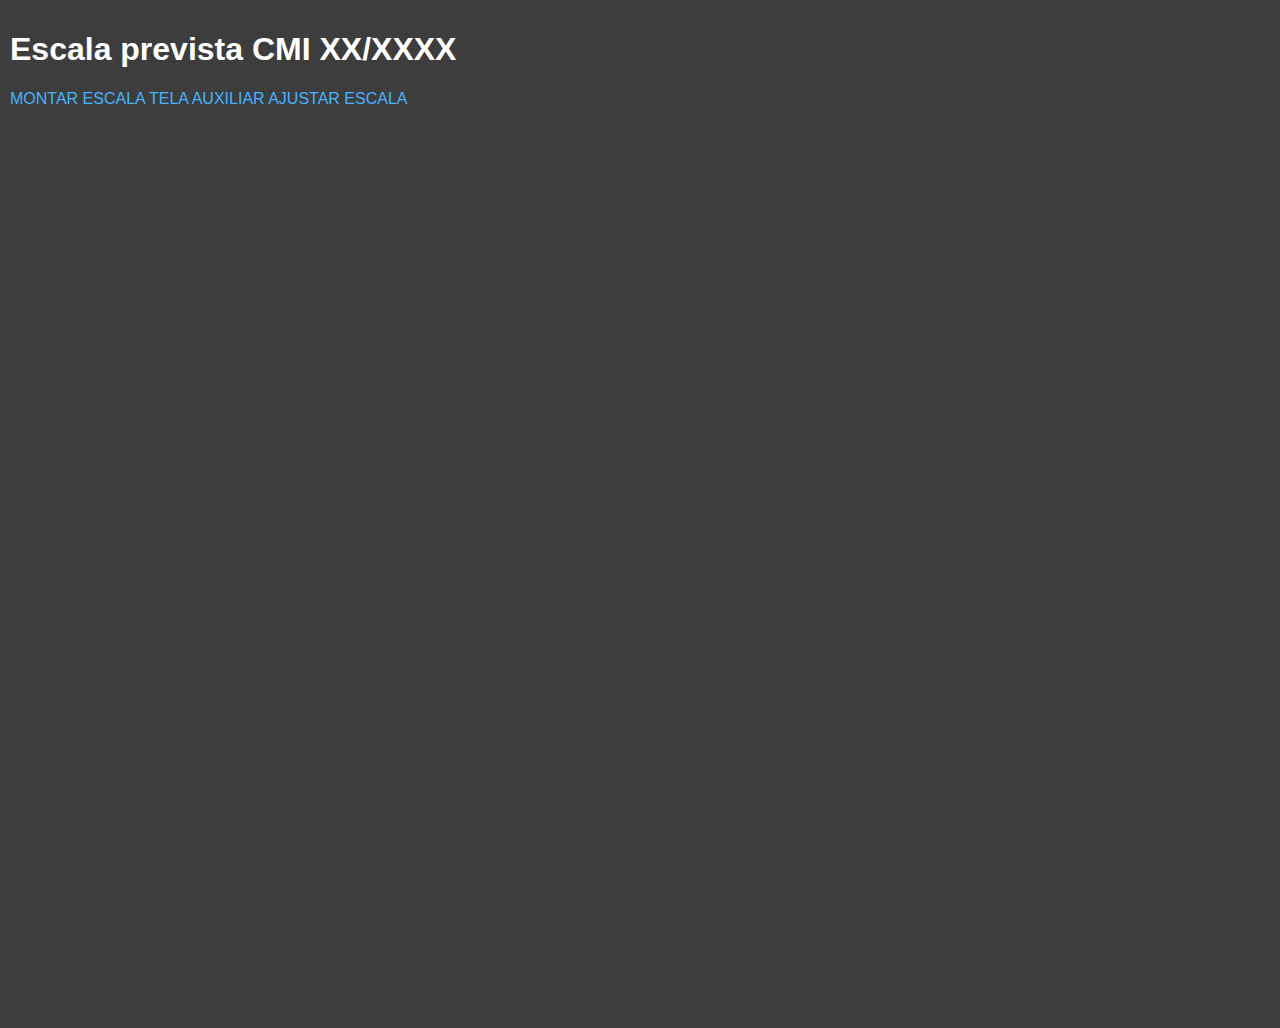
<file: index.html>
﻿<!DOCTYPE html>
<html>
<head>
    <script src="https://ajax.googleapis.com/ajax/libs/jquery/2.1.3/jquery.min.js"></script>
    <script src="scripts/jquery-ui-1.9.2.custom.min.js"></script>    
    <script src="scripts/ip.grid.js"></script>
    <script src="scripts/scripts.js"></script>

    <link href="css/ip.grid.css" rel="stylesheet" />

     <style>
        body {
            font-family: Arial;
            color: white;
            background-color: #3d3d3d;
            margin: 0;
            padding: 10px;
            position:relative;
        }

        a { color:#46b3ff; text-decoration:dotted; }

        .gridContainer {

            position:relative;
            width:100%;
            height:910px;
        }

        #demo {

            width:100%;
            height:100%;
        }
    </style>

    <title>CIMAESC</title>

</head>
<body>
    <h1 id='h1Titulo'>Escala prevista CMI XX/XXXX</h1>
    <a href="javascript:montaEscala()">MONTAR ESCALA</a>
    <a href="javascript:openTelaAux()">TELA AUXILIAR</a>
    <a href="javascript:montaEscala('legenda', true)">AJUSTAR ESCALA</a>
    <div class="gridContainer">
        <div id="demo"></div>
    </div>
</body>
</html>
</file>
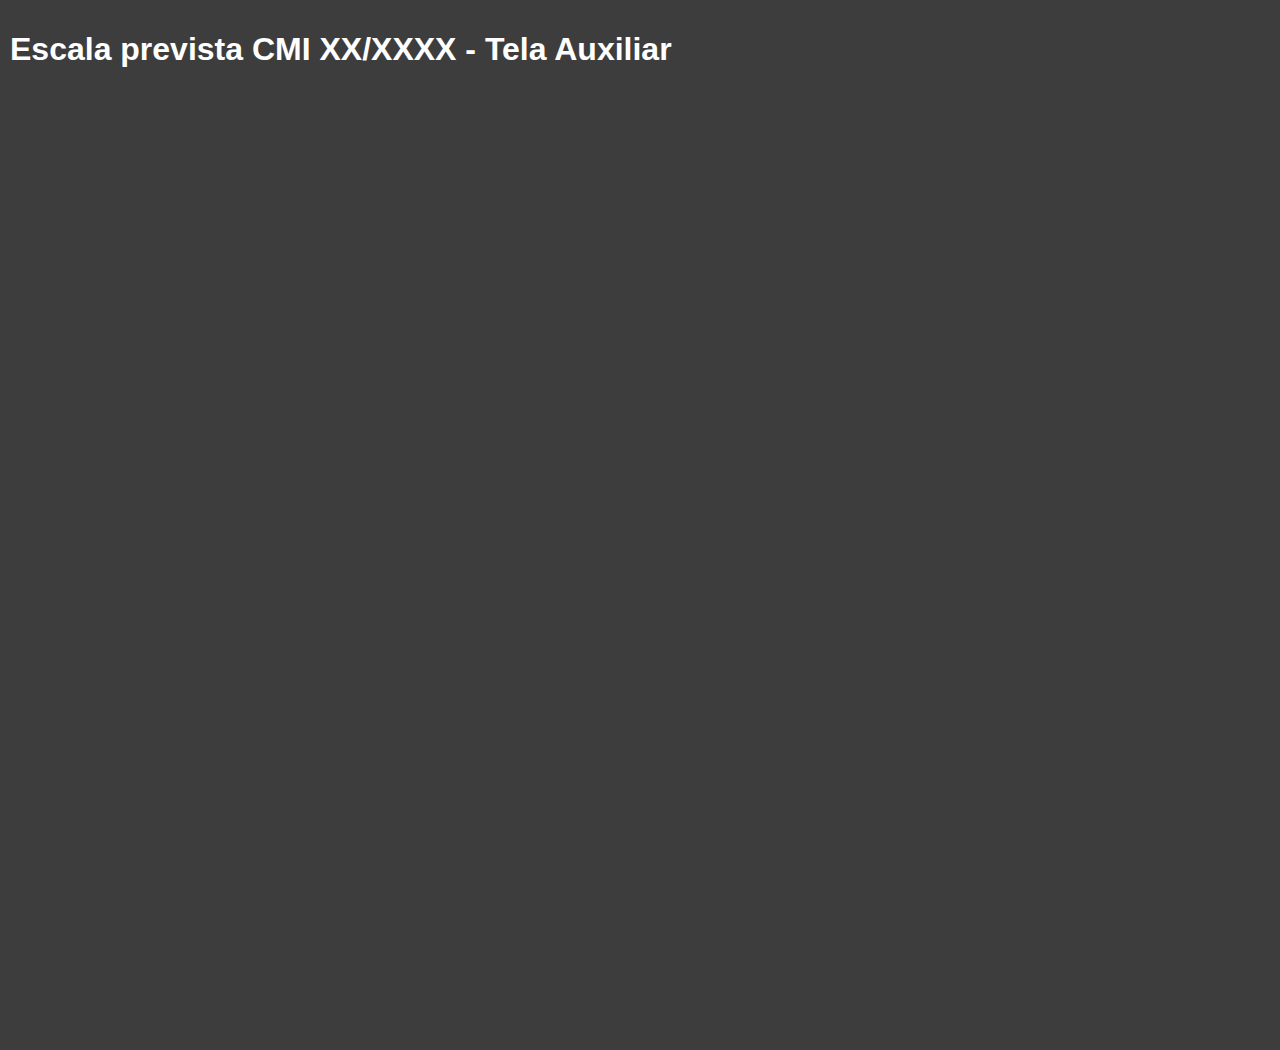
<file: tela-aux.html>
﻿<!DOCTYPE html>
<html>
<head>
    <script src="https://ajax.googleapis.com/ajax/libs/jquery/2.1.3/jquery.min.js"></script>
    <script src="scripts/jquery-ui-1.9.2.custom.min.js"></script>    
    <script src="scripts/ip.grid.js"></script>
    <script src="scripts/scripts-aux.js"></script>

    <link href="css/ip.grid.css" rel="stylesheet" />

     <style>
        body {
            font-family: Arial;
            color: white;
            background-color: #3d3d3d;
            margin: 0;
            padding: 10px;
            position:relative;
        }

        a { color:#46b3ff; text-decoration:dotted; }

        .gridContainer {

            position:relative;
            width:100%;
            height:950px;
        }

        #demo {

            width:100%;
            height:100%;
        }
    </style>

    <title>CIMAESC - Aux</title>

</head>
<body>
    <h1 id='h1Titulo'>Escala prevista CMI XX/XXXX - Tela Auxiliar</h1>
    <div class="gridContainer">
        <div id="demo"></div>
    </div>
</body>
</html>
</file>
<file: css/ip.grid.css>
﻿.ip_grid_sheet {
    overflow:hidden;
    position:relative;
    cursor:default;
    width:100%;
    height:100%;
}
.ip_grid_quadrant {
    position:relative;    
    padding:0px;
    white-space:nowrap;
    overflow:visible;
    font-family:Verdana;
    font-size:11px;
    background-color:#393939;
}
.ip_grid_container {

    top:0px;
    left:0px;
    position:relative;
    overflow:hidden;
    padding:0px;
    background-color:#393939;
    width:400px;
}
.ip_grid {
    
    color:#5d5d5d;
    font-size:8pt;
    font-weight:lighter;
    border-bottom:none;
    border-right:solid 1px #d8d8d8;
    border-left:none;
    border-top:none;
    background-color:#393939;
    position:relative;
    table-layout:fixed;
    overflow:hidden;
    width:0px;
    border-collapse:separate;
    border-spacing:0px;
    cursor:default;
    /*height:0px;*/
}


/* --- FX BAR -------------------------------------------------------------------------------------------------------------------------------------*/
.ip_grid_fbar {
        
    
    background-color:#2a2a2a;
    position:relative;
    cursor:text;
    width:100%;
    text-align:left;
    vertical-align:middle;
    white-space:nowrap;
    font-size:11pt;
    color:white;
}
.ip_grid_fbar_f {
        
    color:#46b3ff;
    font-style:italic;
    position:relative;
    font-family:'Times New Roman';
    font-size:12pt;

}
.ip_grid_fbar_x {
        
    color:#46b3ff;
    font-size:8pt;
}
.ip_grid_fbar_title {
    position:absolute;
    left:0px;
    text-align:center;
    width:60px;
}
.ip_grid_fbar_text {

    background:inherit;
    position:relative;
    left:60px;
    line-height:inherit;
    width:100%;
    min-width:1em;
    white-space:nowrap;
    text-align:left;
    /*background-color:red;*/
    

}


.ip_grid_columnSelectorRow {
}
.ip_grid_columnSelectorCell {

    border-right:solid 1px #d8d8d8;
    border-top:solid 1px #d8d8d8;
    border-left:none;
    overflow:hidden;
    position:relative;  
    background-color:#e5e5e5;
    text-align:center;
    vertical-align:middle;
    max-height:inherit;    
    padding:0px;
    margin:0px;    
    cursor:default;
    font-weight:lighter;

}
.ip_grid_columnSelectorCell.q1 {
    border-bottom:solid 1px #d8d8d8;
}
.ip_grid_columnSelectorCell.q2 {
    border-bottom:solid 1px #d8d8d8;
}
.ip_grid_columnSelectorCell.q3 {
    border-bottom:solid 1px #d8d8d8;
}
.ip_grid_columnSelectorCell.q4 {
    border-bottom:solid 1px #d8d8d8;
}

.ip_grid_columnSelectorCell.selected {
    background-color:#d8d8d8;

}
.ip_grid_columnSelectorCellCorner {

        
     border-bottom:solid 1px #d8d8d8;
    overflow:hidden;
    position:relative;    
    background-color:#e5e5e5;
    text-align:center;
    vertical-align:middle;
    max-height:inherit;    
    padding:0px;
    margin:0px;
    z-index:0;    
    width:50px;
}
.ip_grid_columnSelectorCellCorner.q1 {
    border-right:solid 1px #d8d8d8;
    border-bottom:solid 1px #d8d8d8;
}
.ip_grid_columnSelectorCellCorner.q2 {

}
.ip_grid_columnSelectorCellCorner.q3 {
    border-right:solid 1px #d8d8d8;
}
.ip_grid_columnSelectorCellCorner.q4 {
  
}
.ip_grid_columnSelectorCellCorner.selected {
    /*background-color:#ccf08c;*/
}

.ip_grid_row {
    overflow:hidden; 
    position:relative;      
}
.ip_grid_rowSelecterCell {

    font-weight:lighter;
    overflow:hidden;
    position:relative;    
    background-color:#e5e5e5;
    text-align:center;
    vertical-align:middle;
    max-height:inherit;
    height:inherit;
    padding:0px;    
    margin:0px;
    z-index:0;
    cursor:default;

}
.ip_grid_rowSelecterCell.q1 {

    border-bottom:solid 1px #d8d8d8;
    border-left:solid 1px #d8d8d8;
    border-top:none;
    border-right:solid 1px #d8d8d8; 

}
.ip_grid_rowSelecterCell.q2 {
    border-bottom:solid 1px #d8d8d8;
}
.ip_grid_rowSelecterCell.q3 {
    border-bottom:solid 1px #d8d8d8;
    border-left:solid 1px #d8d8d8;
    border-top:none;
    border-right:solid 1px #d8d8d8;
}
.ip_grid_rowSelecterCell.q4 {

    border-bottom:solid 1px #d8d8d8;
    
    
}

.ip_grid_rowSelecterCell.selected {
    background-color:#d8d8d8;
}
.ip_grid_rowGroup {  background-color:lavender; }


/* --- CELL -------------------------------------------------------------------------------------------------------------------------------------*/

.ip_grid_cell {
    /*#f1f1f1;*/

    font-family:Verdana;
    font-size:11px;
    border-collapse:collapse;
    /*border:solid 1px red;*/
    border-bottom:solid 1px #e5e5e5;
    border-right:solid 1px #e5e5e5;
    border-top:none;
    border-left:none;
    overflow:visible;
    position:relative;    
    background-color:white;
    text-align:center;
    vertical-align:middle;
    max-height:inherit; 
    height:inherit;       
    padding:0px;
    margin:0px;
    /*z-index:1; WARNING: applying z-index here will prevent cell borders from working */ 

}
.ip_grid_cell_outerContent {

    position:relative;
    /*overflow:hidden;*/
    padding:0px;
    margin:0px;      
    max-height:inherit;    
    visibility:inherit;
    text-align:inherit;
    text-decoration:inherit;

}
.ip_grid_cell_innerContent {
    
    background-color:transparent;
    /*white-space:nowrap;*/
    padding:0px;
    margin:4px;
    display:inline-block;
    visibility:inherit;
    text-decoration:inherit;
}
.ip_grid_cell_loading {

    border-bottom:dashed 1px #b4b4b4;
    border-right:dashed 1px #b4b4b4;

    background-color:#d8d8d8;
    /*background: transparent;  
    background: linear-gradient(45deg, #000000 25%, #6bcaf1 25%, #6bcaf1 50%, #000000 50%, #000000 75%, #6bcaf1 75%, #6bcaf1);
    background-size:2px 2px;*/
}
.ip_grid_cell_hideIcon {

    position:absolute;
    width:0px;
    height:0px;
    line-height:0px;
    border-top:solid 8px;
    border-bottom:solid 8px;
    border-left:solid 8px;
    border-right:solid 8px;
    border-color:#ff46d1;
    z-index:3; /*must be higher than range selector*/

}
.ip_grid_cell_hideIcon.top {
    
    border-bottom-color:transparent;
    border-right-color:transparent;
    border-left-color:transparent;  
    left:0px; 
    top:0px;

}
.ip_grid_cell_hideIcon.left { 
    
    border-bottom-color:transparent;
    border-right-color:transparent;
    border-top-color:transparent;  
    left: 0px; 
    top:0px;

}
.ip_grid_cell_error {
    background-color:#ffeeee;
    color:red;

}

.ip_grid_cell_groupIcon {
        
    position:absolute;       
    color:white;
    font-weight:bold;
    font-family: 'Times New Roman';
    font-size:10pt;
    height:15px;
    line-height:15px;
    width:15px;
    background-color:#ff9200;
    z-index:4;
    left:4px;
    top:5px;
    padding:0px; /*1px 1px 0px 0px;*/
    margin:0px;
    border-radius:3px;
    overflow:hidden;
    vertical-align:top;
    text-align:center;

}
.ip_grid_cell_groupIcon.expanded {  background-color:#e5e5e5; color:black;   }
.ip_grid_cell_groupIcon.collapsed {  background-color:black;    }

.ip_grid_cell_dropdownIconContainer {
    cursor:pointer;
    background-color:white;
    position:absolute;
    top:0px;
    right:0px;
    margin:4px 4px 0px 0px;
    width:16px;
    height:16px;
    background-color:white;
    border-radius:10px;
    color:#c8c8c8;  
    -webkit-transition: all 0.3s ease;
    -moz-transition: all 0.3s ease;
    -o-transition: all 0.3s ease;
    transition: all 0.3s ease;
    color:#d9d9d9;
}
.ip_grid_cell_dropdownIconContainer:hover {
    /*box-shadow:0px 0px 6px 1px #b0b0b0;*/
    background-color:#ff9446;
    -webkit-transition: all 0.3s ease;
    -moz-transition: all 0.3s ease;
    -o-transition: all 0.3s ease;
    transition: all 0.3s ease;
    color:#2a2a2a;
}
.ip_grid_cell_dropdownIcon {
    
    position:absolute;
    color:inherit;  
    border-top: 5px solid;
    border-left: 5px solid;
    border-right: 5px solid;
    border-bottom: 5px solid;
    border-bottom-color:transparent;
    border-right-color:transparent;
    border-left-color:transparent;
    width:0px;
    height:0px;
    left:3px;
    top:6px;
    /*margin:4px 4px;*/


}

.ip_grid_cell_gantt {
    width:100%;
    height:11px;    
    position:absolute;    

    left:0px;
    top:0px;    

    border-top:solid 1px #c3d825;
    border-bottom:solid 1px #c3d825;
    background: #e6f0a3; /* Old browsers */
    background: -moz-linear-gradient(top,  #e6f0a3 0%, #d2e638 50%, #c3d825 51%, #dbf043 100%); /* FF3.6+ */
    background: -webkit-gradient(linear, left top, left bottom, color-stop(0%,#e6f0a3), color-stop(50%,#d2e638), color-stop(51%,#c3d825), color-stop(100%,#dbf043)); /* Chrome,Safari4+ */
    background: -webkit-linear-gradient(top,  #e6f0a3 0%,#d2e638 50%,#c3d825 51%,#dbf043 100%); /* Chrome10+,Safari5.1+ */
    background: -o-linear-gradient(top,  #e6f0a3 0%,#d2e638 50%,#c3d825 51%,#dbf043 100%); /* Opera 11.10+ */
    background: -ms-linear-gradient(top,  #e6f0a3 0%,#d2e638 50%,#c3d825 51%,#dbf043 100%); /* IE10+ */
    background: linear-gradient(to bottom,  #e6f0a3 0%,#d2e638 50%,#c3d825 51%,#dbf043 100%); /* W3C */
    filter: progid:DXImageTransform.Microsoft.gradient( startColorstr='#e6f0a3', endColorstr='#dbf043',GradientType=0 ); /* IE6-9 */

}
.ip_grid_cell_border {

    /*border:dashed 3px red;*/
    position:absolute;
    top:-1px;
    left:-1px;
    height:inherit;
    width:100%;
    z-index:1; /*only works if table and cells do not have z-index*/

}


.ip_grid_scrollBarContainer {

    overflow:visible;
    background-color:#393939;
    z-index:3;


}
.ip_grid_scrollBarContainer.horizontal {
       

    width:100%;
    height:10px;
    position:relative;
    top:0px;
    left: 0px; 
    background-color:#393939;


}
.ip_grid_scrollBarContainer.vertical {


    width:10px;
    height:100%;
    position:absolute;
    top:0px;
    right: 0px; 
    background-color:#393939;
}
.ip_grid_scrollBar_innerContent {

    /*top:0px;
    left:0px;*/
    width:100%;
    height:100%;
    position:relative;


}
.ip_grid_scrollBar_gadget {


    position:relative;
    background-color:#6aaddc;
    overflow:visible;

}
.ip_grid_scrollBar_gadget_scrolling {
    background-color:#ff9446;
}
.ip_grid_scrollBar_gadget.horizontal {

    height:100%;
    width:0px;
}
.ip_grid_scrollBar_gadget.vertical {

    height:0px;
    width:100%;
}
.ip_grid_scrollBar_indecator {

    display:none;
}
.ip_grid_scrollBar_indecator.vertical {

    text-align:center;
    position:relative;
    width:50px;
    padding:3px 3px 3px 3px;
    background-color:white;
    left:-60px;
    border-radius:10px 10px 10px 10px;

}


.ip_grid_gridResizeTool {
    position:absolute;
    left:0px;
    width:10px;
    height:100%;
    background-color:red;
    z-index:4;
    text-align:center;
    cursor:pointer;
    background: transparent;  
    background: linear-gradient(45deg, #222222 25%, #46b3ff 25%, #46b3ff 50%, #222222 50%, #222222 75%, #46b3ff 75%, #46b3ff);
    /*background-size:10px 10px;*/
}
.ip_grid_gridResizeTool:hover {

    background: linear-gradient(45deg, #222222 25%, #ff9446 25%, #ff9446 50%, #222222 50%, #222222 75%, #ff9446 75%, #ff9446);
    
}
.ip_grid_gridResizeTool.resizing {
     
    background: linear-gradient(45deg, #222222 25%, #ff9446 25%, #ff9446 50%, #222222 50%, #222222 75%, #ff9446 75%, #ff9446);
    box-shadow: 0px 0px 3px 0px black;
    cursor:ew-resize;
}
.ip_grid_gridResizeToolLine{
    cursor:ew-resize;
    top:100%;
    position:absolute;
    width:1px;
    height:100%;
    background-color:#ff9446;
    margin:0px  auto;
    right:0px;
    left:0px;
    display:none;
}


.ip_grid_cell_rangeHighlight {

    position:absolute;
    width:0px;
    height:0px;
    border:dashed 2px #6aaddc;
    z-index:2;
    display:none;
    top:0px;
    left:0px;
    background-color:transparent;
    pointer-events:none;


}
.ip_grid_cell_rangeHighlight_selected {

    pointer-events:none;
  
}
.ip_grid_cell_rangeHighlight_activecell {
     border:solid 2px #6aaddc;
}
.ip_grid_cell_rangeHighlight_copy {
    border-style:solid;
    border-color:#ff9446;
}
.ip_grid_cell_rangeHighlight_cut {

    border-style:dashed;
    border-color:#ff9446;

}
.ip_grid_cell_rangeHighlight_move {
    border-style:dashed;
    border-color:#ff9c00;
}
.ip_grid_cell_rangeHighlight_hoverCell {
    border:dashed 2px #00fd06;
}
.ip_grid_cell_rangeHighlight_alert {

    background: transparent;  
    background: linear-gradient(45deg, #ff0000 25%, #d00000 25%, #d00000 50%, #ff0000 50%, #ff0000 75%, #d00000 75%, #d00000);
    background-size:100px 100px;
    border:solid 2px #630000;
    /*box-shadow:#484848 0px 0px 1px;*/
    opacity:0.7;
}
.ip_grid_cell_rangeHighlight_fx {
    border-style:dashed;
    border-color:#ff9446;
    border-width:1px;
    margin-top:1px;
    margin-left:1px;    
}

.ip_grid_cell_rangeselector {

    position:absolute;
    width:0px;
    height:0px;
    border:solid 1px #6aaddc;
    z-index:2;
    display:none;
    top:0px;
    left:0px;
    background-color:transparent;
    pointer-events:none;
  
    /*box-shadow:0px 0px 5px black;*/
}
.ip_grid_cell_rangeselector_border {
    background-color:transparent;
    position:absolute;
    pointer-events:all;
    z-index:1;
    cursor:move;
}
.ip_grid_cell_rangeselector_border:hover {
    background-color:#6aaddc;
    
}
.ip_grid_cell_rangeselector_innerContent {
    width:100%;
    height:100%;
    background-color:transparent;
    opacity:0.1;
    position:absolute;
    pointer-events:none;
}
.ip_grid_cell_rangeselector_innerContent rect {
    fill: #0964a5; 
    fill-opacity: inherit;
    pointer-events:none;
}
.ip_grid_cell_rangeselector_key {
    width:6px;
    height:6px;
    background-color:#6aaddc;
    border-top:solid 1px white;
    border-left:solid 1px white;
    position:absolute;
    bottom:-4px;
    right:-4px;
    pointer-events:all;
    cursor:nwse-resize;
    z-index:1;
    
}
.ip_grid_cell_rangeselector_selected {
    pointer-events:none;
}
.ip_grid_cell_rangeselector_move {

    border:solid 1px #87ff46;
    pointer-events:none;
    opacity:0.3;



}
.ip_grid_cell_rangeselector_move svg rect {
    fill: red; 
    pointer-events:none;
}
.ip_grid_cell_rangeselector_Resize {

    border-style:dashed;

}
.ip_grid_cell_rangeselector_transparent {
    opacity:0;
}
.ip_grid_cell_rangeselector_transparent svg rect {
    opacity:0;
}

.ip_grid_columnSelectorResizeTool {
    display:none;
    position:absolute;
    height:20px;
    width:5px;
    background-color:#0096ff;
    cursor:ew-resize;
    z-index:2;
    overflow:visible;

}
.ip_grid_columnSelectorResizeLine {
    background-color: inherit;
    box-shadow:inherit;
    width: 1px;
    height: 500px;
    left: 2px;
    position: relative;
    display: none;
    
}

.ip_grid_rowSelectorResizeTool {
    display:none;
    position:absolute;
    height:5px;
    width:100%;
    background-color:#0096ff;
    cursor:ns-resize;
    z-index:2;
    overflow:visible;

}
.ip_grid_rowSelectorResizeLine {
    background-color: inherit;
    box-shadow:inherit;
    width:500px;
    height: 1px;
    top: 2px;
    position: relative;
    display: none;
    
}

.ip_grid_columnFrozenHandle {
    /*display:none;*/
    position:absolute;
    height:20px;
    width:4px;
    background-color:#6aaddc;    
    z-index:2;
    overflow:visible;
    cursor:pointer;
    display:none;

}
.ip_grid_columnFrozenHandleLine {
    background-color: inherit;
    box-shadow:inherit;
    width: 100%;
    height: 500px;
    left: 0px;
    position: relative;
    display: none;
    opacity:0.7; 
    pointer-events:none;
    display:none;
}
.ip_grid_rowFrozenHandle {

    
    /*display:none;*/
    position:absolute;
    height:4px;
    width:20px;
    background-color:#6aaddc;
    cursor:pointer;
    z-index:2;
    overflow:visible;
    display:none;
}
.ip_grid_rowFrozenHandleLine {
    background-color: inherit;
    box-shadow:inherit;
    width: 500px;
    height: 100%;
    top: 0px;
    position: relative;
    display: none;
    opacity:0.7; 
    pointer-events:none;
    display:none;
}



.ip_grid_contextButtonTool {

    position:absolute;
    width:30px;
    height:30px;
    background-color: #ff00f6;
    z-index:2;
    display:none;
    top:0px;
    left:0px;
    opacity:0.5;
    border-radius:15px 15px 15px 0px;
}
.ip_grid_contextButtonTool:hover {
    opacity:1; 
}

.ip_grid_MergedCell {

    display:none;
    z-index:0;
}

.ip_grid_EditTool {


    font:inherit;    
    color:inherit;
    vertical-align:inherit;
    text-align:inherit;
    background:#e6eff6;

    z-index:3;
    display:none;
    position:absolute;
    top:0px;
    left:0px;
    width:auto;
    height:auto;
    padding:0px;
    outline-width: 0;
    overflow:visible;


    
}
.ip_grid_EditTool_Input {

    background:inherit;
    font:inherit;    
    color:inherit;
    vertical-align:inherit;
    text-align:inherit;
    cursor:text;
    
    outline-width: 0;
    display:table-cell;
    padding-right:10px;

    width:inherit;
    height:inherit;
    line-height:inherit;

    box-shadow:0px 0px 3px 0px black;

}
.ip_grid_EditTool_Input_FX{

    color:white;
    background-color:#3d3d3d;
    font-weight:bold;
    /*border-top-right-radius:15px;
    border-bottom-right-radius:15px;*/

    
}
.ip_grid_EditTool_DropDown {

    display:none;
    background-color:white;
    z-index:1;
    text-align:left;
    overflow-x:hidden;
    overflow-y:auto;
    outline-width: 0;
    bottom:0px;    
    margin-top:1px;
    box-shadow: 0px 2px 4px 1px #b6b6b6;
    white-space:nowrap;
    
}
.ip_grid_EditTool_DropDownTable {
}
.ip_grid_EditTool_DropDownItem {

}
.ip_grid_EditTool_DropDownItem td {
    
    line-height:normal;
    white-space: nowrap;
    padding:4px;
}
.ip_grid_EditTool_DropDownItem td:last-child  {
    
    max-width:99%;
    padding-right:18px;
}
.ip_grid_EditTool_DropDownItem.Selected {
    background-color:#e5e5e5;
}
.ip_grid_EditTool_DropDownItem.filtered {
    display:none;
}
.ip_grid_EditTool_Help {

    line-height:normal;
    font-size:10pt;
    color:white;
    text-align:left;
    position:absolute;
    background-color:#2a2a2a;
    display:none;
    margin:15px 0px;
    padding:0px 10px 10px 10px;
    opacity:0.95;
    box-shadow:0px 0px 3px 0px black;
    display:none;
    z-index:3;
    /*border-radius:3px;*/
}
.ip_grid_EditTool_HelpToolTipItem {

    padding:4px;
}
.ip_grid_EditTool_HelpToolTipItem.Title {
    border-bottom:dotted 1px #515151;
}
.ip_grid_EditTool_HelpToolTipItem.Example {
    color:#87ff46;
}
.ip_grid_EditTool_HelpToolTipItem.Example span {
    color:white;
    font-weight:bold;
}



/* --- GENERIC TOOLS -------------------------------------------------------------------------------------------------------------------------------------*/

.ip_ControlBase {

    color:white;
    background-color:#515151;
    padding:5px;
    border:none; /*solid 1px black;*/

    /*border-radius:2px;*/
    
}
.ip_ControlBase::-webkit-input-placeholder {
    color:#747474;
    font-weight:bold;
    
}
.ip_ControlBase:-moz-placeholder { /* Firefox 18- */
    color:#747474;
    font-weight:bold;
}
.ip_ControlBase::-moz-placeholder {  /* Firefox 19+ */
    color:#747474;
    font-weight:bold;
}
.ip_ControlBase:-ms-input-placeholder {  
    color:#747474;
    font-weight:bold;  
}
.ip_ControlBase:focus { 
    /*box-shadow:inset 0px 0px 15px red;*/
}
.ip_TextBox {
    
    padding:8px;
    padding:8px;
    margin:0px;
    outline-width: 0;
}
.ip_TextBox.tooltip {
    color:#747474;
    font-weight:bold;
}

.ip_RadioButton {
    outline-width: 0;
    color:white;
    padding:6px;
    border:none;
    margin:0px;
    outline-width: 0;
}

.ip_Modal {
    position:fixed;
    background-color:#3d3d3d;   /*#2a2a2a*/
    border:solid 0px white;
    box-shadow:0px 0px 13px 2px #979696; /*0px 0px 30px 1px #dedede*/
    padding:30px;
    border-radius:3px;
    /*border:solid 10px #515151;*/
}
.ip_ModalTitle { 
    
    color:#46b3ff;
    margin-bottom:30px;
    font-size:18px; 
    text-transform:capitalize;
    /*font-family:Verdana;*/
    font-weight:bold;
    

}
.ip_ModalBody { font-weight:normal; margin:10px 0px; padding-bottom:40px; }
.ip_ModalButtons { text-align:center;padding:10px 0px; border-top:dotted 1px #515151;  z-index:1; position:absolute; bottom:0px; left:0px; width:100%;}
.ip_ModalButton {   
    
    padding:8px;  
    border:1px solid black;
    margin-left:10px;
    border-radius:2px;
    
}

.ip_FloatingToolbar {
    
    border:solid 1px black;
    margin:0 0px;
    opacity:0.95;
    z-index:3;
    position:absolute;
    width:150px;
    height:auto;
    box-shadow:0px 0px 5px 0px black;
    background-color:#3d3d3d;

}
.ip_FloatingToolbar.theme-dark{
	background-color:#2b2b2b;
}
.ip_FloatingToolbarHandle {

    position:relative;

    background: repeating-linear-gradient(
      45deg,
      #2b2b2b 0px,
      #2b2b2b 5px,
      #6aaddc 5px,
      #6aaddc 10px
    );

        
    /*background: transparent;  
    background: linear-gradient(45deg, #2b2b2b 25%, #6aaddc 25%, #6aaddc 50%, #2b2b2b 50%, #2b2b2b 75%, #6aaddc 75%, #6aaddc);
    background-size:15px 15px;*/
    
    height:8px;
    margin:10px 10px 0px 10px;
    cursor:pointer;

}
.ip_FloatingToolbarHandle:hover {


    /*background-image: -webkit-gradient(linear, left top, right bottom, color-stop(0, #ff9446), color-stop(0.25, #ff9446), color-stop(0.25, #2b2b2b), color-stop(0.5, #2b2b2b), color-stop(0.5, #ff9446), color-stop(0.75, #ff9446), color-stop(0.75, #2b2b2b));
    background-size: 20px 20px;*/

background: repeating-linear-gradient(
  45deg,
  #2b2b2b 0px,
  #2b2b2b 5px,
  #ff9446 5px,
  #ff9446 10px
);
box-shadow: 0px 0px 3px 0px black;
        
}
.ip_FloatingToolbarHandleClose {
    
    background-color:#2b2b2b;
    text-align:right;
    position:absolute;
    right:0px;    
    top:-3px;
    padding-top:0px;
    padding-bottom:0px;
    padding-left:10px;
    padding-right:2px;
    font-size:7pt;
    text-transform:uppercase;
    font-weight:bold;
    color:#46b3ff;
    border:solid 1px #2b2b2b;
}
.ip_FloatingToolbarHandleClose:hover {
    color:red;
  }
.ip_FloatingToolbarContainer {
 position:relative;
 /*overflow-y:auto;*/
 margin:10px 10px 10px 10px;
}
.ip_FloatingToolbarMenu {
    border-bottom:solid 1px #3d3d3d;
    padding-bottom:0px;
    margin-bottom:10px;
    display:none;
    text-transform:uppercase;
    font-size:9pt;
    text-align:center;
}
.ip_FloatingToolbarButton {
    
    border:solid 1px transparent;
    height:27px;
    line-height:27px;
    margin-top:3px;
    display: inline-block;
    /*padding-top:9px 12px 0px 12px;*/  
    cursor:pointer;
    vertical-align:middle;
   
}
.ip_FloatingToolbarButton.text {
    margin:0px 0px 6px 0px !important;
    padding:0px 9px !important;
    white-space:nowrap;
    /*background-color:red;*/

}
.ip_FloatingToolbarButton:hover {

    background-color:#3d3d3d;

}
.ip_FloatingToolbarButton.click {

    background-color:#3d3d3d;
    border:solid 1px #46b3ff;

}
.ip_FloatingToolbarButton.selected {

    /*border:dotted 1px #46b3ff;*/
    background-color:#3d3d3d;

}
.ip_FloatingToolbarDropDown {
  
    background-color:#2b2b2b;
    font-size:9pt;
    background-color:transparent;
    text-align:left;
    margin-top:3px;
    height:28px;
    line-height:28px;
    text-transform:none;
}
.ip_FloatingToolbarDropDown:hover {

    background-color:#3d3d3d;
    color:#46b3ff;
}

.ip_Speech
{

    z-index:0;

    background-color:transparent;

    position:absolute;    
    padding: 0px;
    width: 0px;
    height: 0px;
    line-height:0px;

    border-top: 10px solid;
    border-left: 10px solid;
    border-right: 10px solid;
    border-bottom: 10px solid;
    border-color: #3d3d3d;
    /*border-top-color:red;
    border-right-color:green;
    border-bottom-color:blue;
    border-left-color:yellow;*/
}
.ip_Speech.theme-dark{border-color: #2b2b2b;}
.ip_Speech.top 
{
    border-top-color:transparent;
    border-right-color:transparent;
    border-left-color:transparent;
    top:-20px;
    right: 0;
    left: 0;
    margin: auto;
}
.ip_Speech.topLeft
{
    border-top-color:transparent;
    border-right-color:transparent;
    top:-15px;
    left: 15px;

}
.ip_Speech.topRight
{
    border-top-color:transparent;
    border-left-color:transparent;
    top:-15px;
    right: 15px;

}
.ip_Speech.right {
    border-top-color:transparent;
    border-right-color:transparent;
    border-bottom-color:transparent;
    top:0px;
    bottom: 0px;
    right: -20px;    
    margin: auto;
}
.ip_Speech.rightTop {
    
    border-right-color:transparent;
    border-bottom-color:transparent;
    top:15px;
    right: -15px;    

}
.ip_Speech.rightBottom {

    border-right-color:transparent;
    border-top-color:transparent;
    bottom:15px;
    right: -15px;    

}
.ip_Speech.bottom 
{
    border-bottom-color:transparent;
    border-right-color:transparent;
    border-left-color:transparent;
    bottom:-20px;
    right: 0;
    left: 0;
    margin: auto;
}
.ip_Speech.bottomLeft
{
    border-bottom-color:transparent;
    border-right-color:transparent;
    bottom:-15px;
    left: 15px;
}
.ip_Speech.bottomRight
{
    border-bottom-color:transparent;    
    border-left-color:transparent;
    bottom:-15px;
    right: 15px;
}
.ip_Speech.left {
    border-top-color:transparent;
    border-left-color:transparent;
    border-bottom-color:transparent;
    top:0px;
    bottom: 0px;
    left: -20px;    
    margin: auto;
}
.ip_Speech.leftTop {
    border-bottom-color:transparent;
    border-left-color:transparent;
    top:15px;
    left: -15px;    
    margin: auto;
}
.ip_Speech.leftBottom {
    border-top-color:transparent;
    border-left-color:transparent;
    bottom:15px;
    left: -15px;    
    margin: auto;
}


.ip_TagInput {
    position:relative;    
    background-color:#515151;
    overflow:hidden;
    padding:8px 0px 0px 8px;
    cursor:text;
}
.ip_TagInputTag {
    display:inline-block;
    background-color:#46b3ff;        
    border-radius:2px;    
    position:relative;
    font-size:14px;
    padding:2px 5px;
    margin:0px 8px 8px 0px;
}
.ip_TagInputTagClose {

    display:inline-block;
    font-weight:bold;
    font-size:12px;
    vertical-align:middle;
    /*background-color:#2892db;*/
    position:relative;
    border-radius:3px;
    -webkit-transition: all 0.3s ease;
    -moz-transition: all 0.3s ease;
    -o-transition: all 0.3s ease;
    transition: all 0.3s ease;
    padding:0px 5px 1px  5px;
    margin-left:5px;
    top:-1px;
    left:1px;
}
.ip_TagInputTagClose:hover {
    background-color:#0c78c3;
    -webkit-transition: all 0.3s ease;
    -moz-transition: all 0.3s ease;
    -o-transition: all 0.3s ease;
    transition: all 0.3s ease;
    cursor:pointer;
}
.ip_TagInputTextBox {
    position:relative;
    display:inline-block;
    border:none;
    max-width:100%;
    min-width:10px;        
    overflow: visible;
    outline:none;
    margin-bottom:8px;    
}
.ip_TagInputPlaceholder {
    position:absolute;
    margin:8px;
    border-color:red;
    top:0px;
    left:0px;
    color:#697474;
}

.ip_FooterDialog {

    text-align:center;
    /*border-top:solid 1px #47660e;*/
    font-family:Verdana;
    font-size:11px;
    font-weight:bold;
    color:black;
    box-shadow:0px 0px 3px 0px black;
    opacity:0.8;
    padding:10px 10px 10px 10px;
    background-color:#668b21;
    width:100%;
    position:fixed;
    z-index:10;
    display:none;
    bottom:0px;
}
.ip_FooterDialog_Text{
	padding:10px;
}


.ip_show {
    display:normal;
    -webkit-animation:ipScaleIn 0.3s both ease-in;
	-moz-animation:ipScaleIn 0.3s both ease-in;
	animation:ipScaleIn 0.3s both ease-in;    
}
.ip_hide {

    -webkit-animation:ipScaleOut 0.3s both ease-in;
	-moz-animation:ipScaleOut 0.3s both ease-in;
	animation:ipScaleOut 0.3s both ease-in;    
}

@keyframes ipScaleIn {
	from 		{  transform: scale(0); }
    to 		{  transform: scale(1); }
}
@-moz-keyframes ipScaleIn {
	from 		{ -moz-transform: scale(0); }
    to 		{ -moz-transform: scale(1); }
}
@-webkit-keyframes ipScaleIn {
	from 		{ -webkit-transform: scale(0); }
    to 		{ -webkit-transform: scale(1); }
}

@keyframes ipScaleOut {
	from 		{ opacity: 1; transform: scale(1); }
    to 		{ opacity: 0; transform: scale(0); }
}
@-moz-keyframes ipScaleOut {
	from 		{ opacity: 1;-moz-transform: scale(1); }
    to 		{ opacity: 0;-moz-transform: scale(0); }
}
@-webkit-keyframes ipScaleOut {
	from 		{ opacity: 1; -webkit-transform: scale(1); }
    to 		{ opacity: 0;-webkit-transform: scale(0); }
}
</file>
